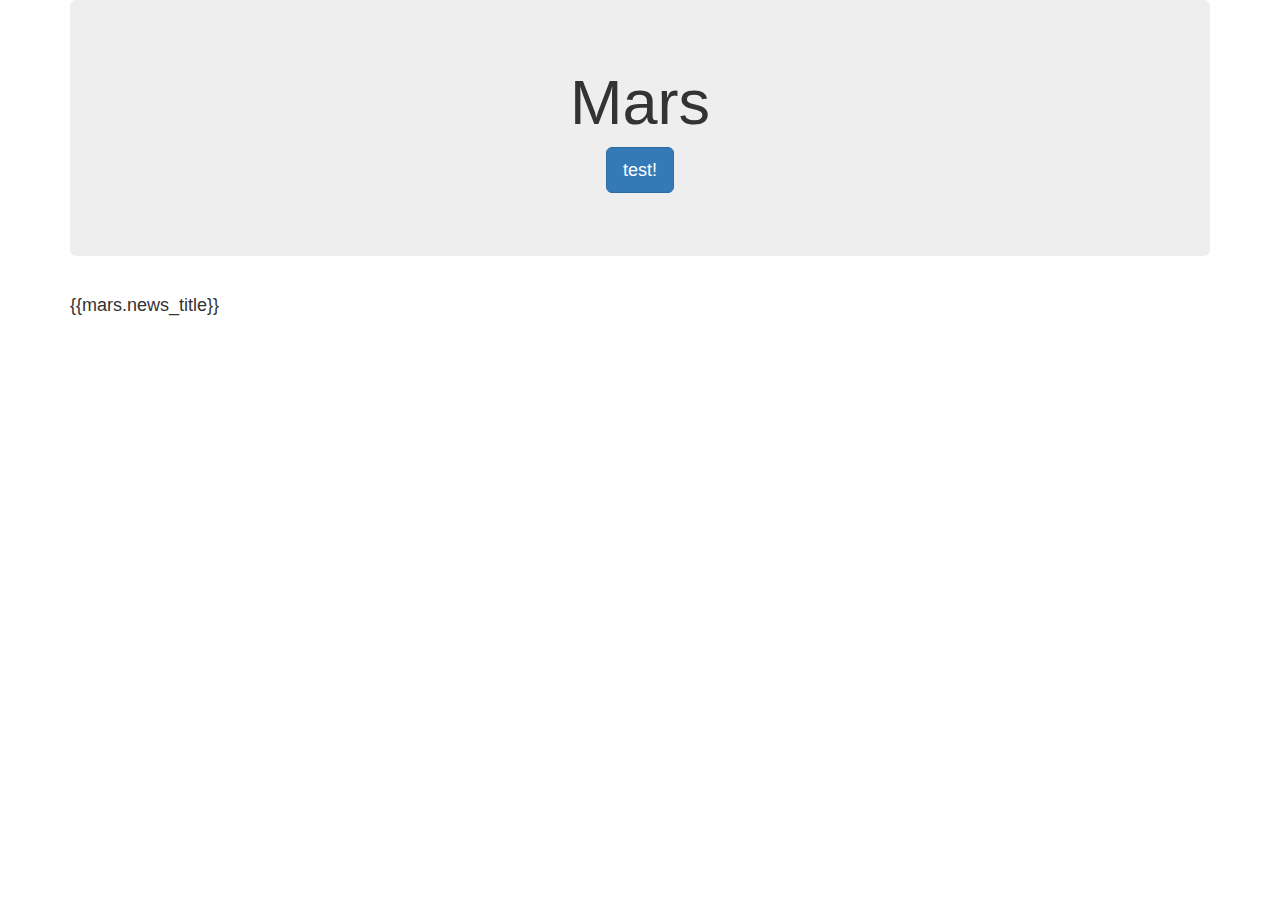
<file: Mission_to_Mars/index.html>
<!DOCTYPE html>
<html lang="en">

<head>
  <meta charset="UTF-8">
  <meta name="viewport" content="width=device-width, initial-scale=1.0">
  <meta http-equiv="X-UA-Compatible" content="ie=edge">
  <title>Mission to Mars</title>
  <link rel="stylesheet" href="https://maxcdn.bootstrapcdn.com/bootstrap/3.3.7/css/bootstrap.min.css">
</head>

<body>
  <div class="container">

    <div class="jumbotron text-center">
      <h1>Mars</h1>
      <p><a class="btn btn-primary btn-lg" href="/scrape" role="button">test!</a></p>
    </div>

    <!-- Mars info-->
    <div class="row" id="mars-info">
      <div class="col-md-12">
        <h4 class="heading">{{mars.news_title}}</h4> 
      </div>
    </div>

  </div>
</body>
</html>
</file>
